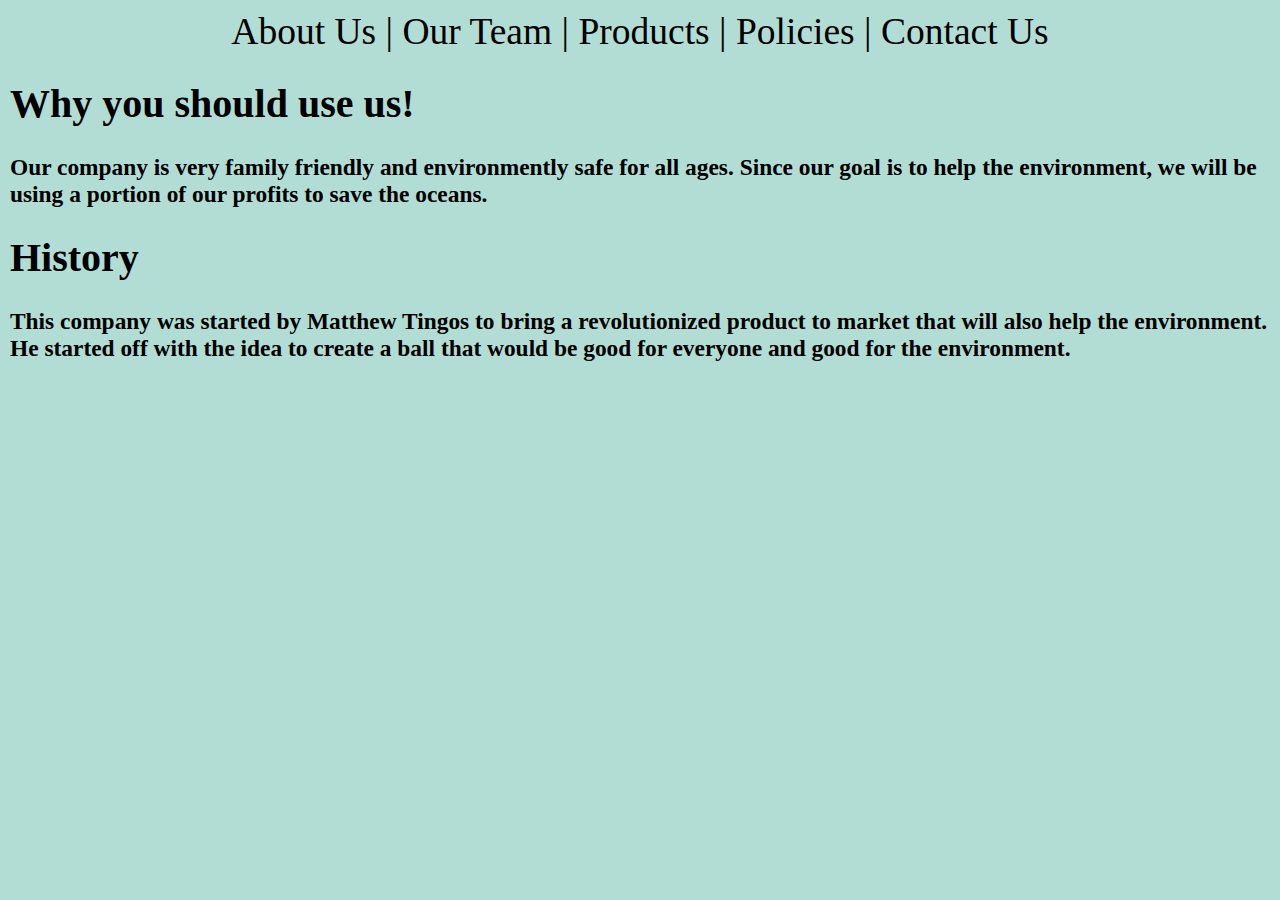
<file: index.html>
<html>
  <head>
    <link rel="stylesheet" href="stylesheet.css">
  </head>
  <body>
    <div id="menu" align="middle">
      <a href="index.html">About Us</a>
      |
      <a href="employees.html">Our Team</a>
      |
      <a href="products.html">Products</a>
      |
      <a href="policies.html">Policies</a>
      |
      <a href="contact_us.html">Contact Us</a>
    </div>
    <h1>Why you should use us!</h1>
    <h3>Our company is very family friendly and environmently safe for all ages. Since our goal is to help the environment, we will be using a portion of our profits to save the oceans.</h3>
    <h1>History</h1>
    <h3>This company was started by Matthew Tingos to bring a revolutionized product to market that will also help the environment. He started off with the idea to create a ball that would be good for everyone and good for the environment.</h3>
  </body>
</html>
</file>
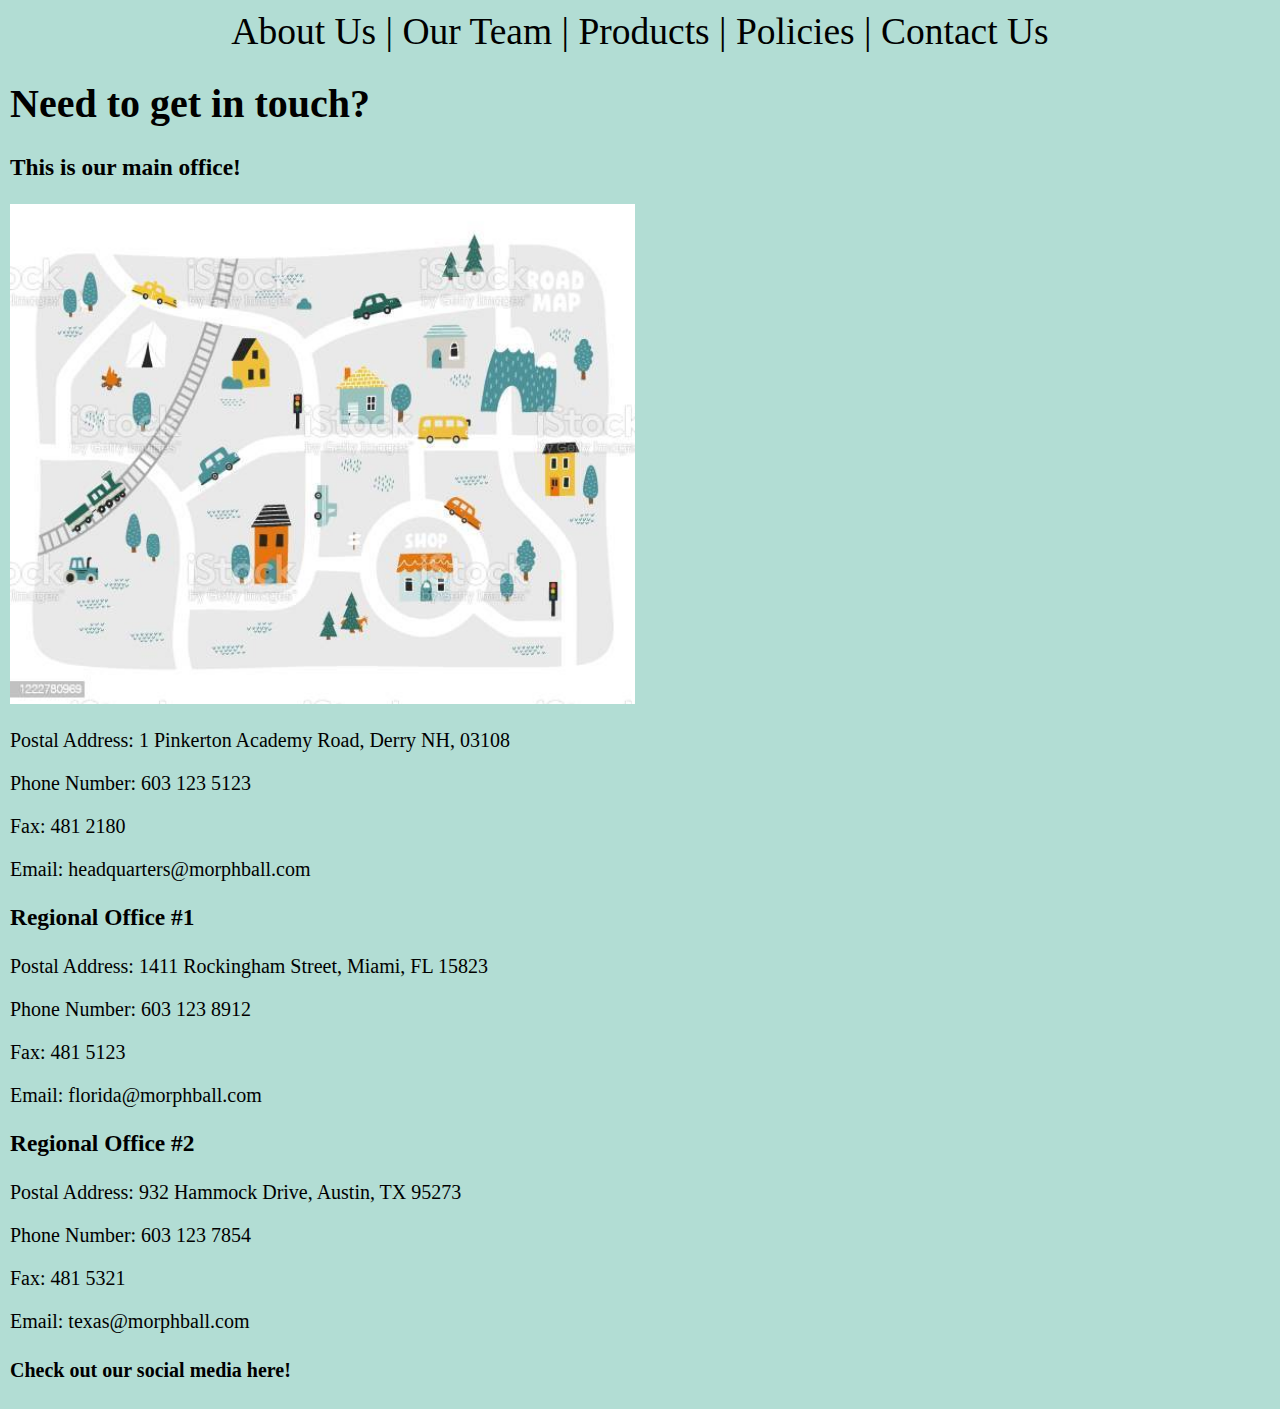
<file: contact_us.html>
<!DOCTYPE html>
<html lang="en">
  <head>
    <link rel="stylesheet" href="stylesheet.css">
    <meta charset="utf-8">
    <title>Contact Us</title>
  </head>
  <body>
    <div id="menu" align="middle">
      <a href="index.html">About Us</a>
      |
      <a href="employees.html">Our Team</a>
      |
      <a href="products.html">Products</a>
      |
      <a href="policies.html">Policies</a>
      |
      <a href="contact_us.html">Contact Us</a>
    </div>
    <h1>Need to get in touch?</h1>
    <h3>
    This is our main office!
    </h3>
    <img src="map.jpg" width="500px" height="400px">
    <p>Postal Address: 1 Pinkerton Academy Road, Derry NH, 03108</p>
    <p>Phone Number: 603 123 5123</p>
    <p>Fax: 481 2180</p>
    <p>Email: headquarters@morphball.com</p>


    <h3>Regional Office #1</h3>
    <p>Postal Address: 1411 Rockingham Street, Miami, FL 15823</p>
    <p>Phone Number: 603 123 8912</p>
    <p>Fax: 481 5123</p>
    <p>Email: florida@morphball.com</p>


    <h3>Regional Office #2</h3>
    <p>Postal Address: 932 Hammock Drive, Austin, TX 95273</p>
    <p>Phone Number: 603 123 7854</p>
    <p>Fax: 481 5321</p>
    <p>Email: texas@morphball.com</p>


    <h4>
      <a href="https://www.instagram.com/matt_tingos/">Check out our social media here!</a>
    </h4>
  </body>
</html>
</file>
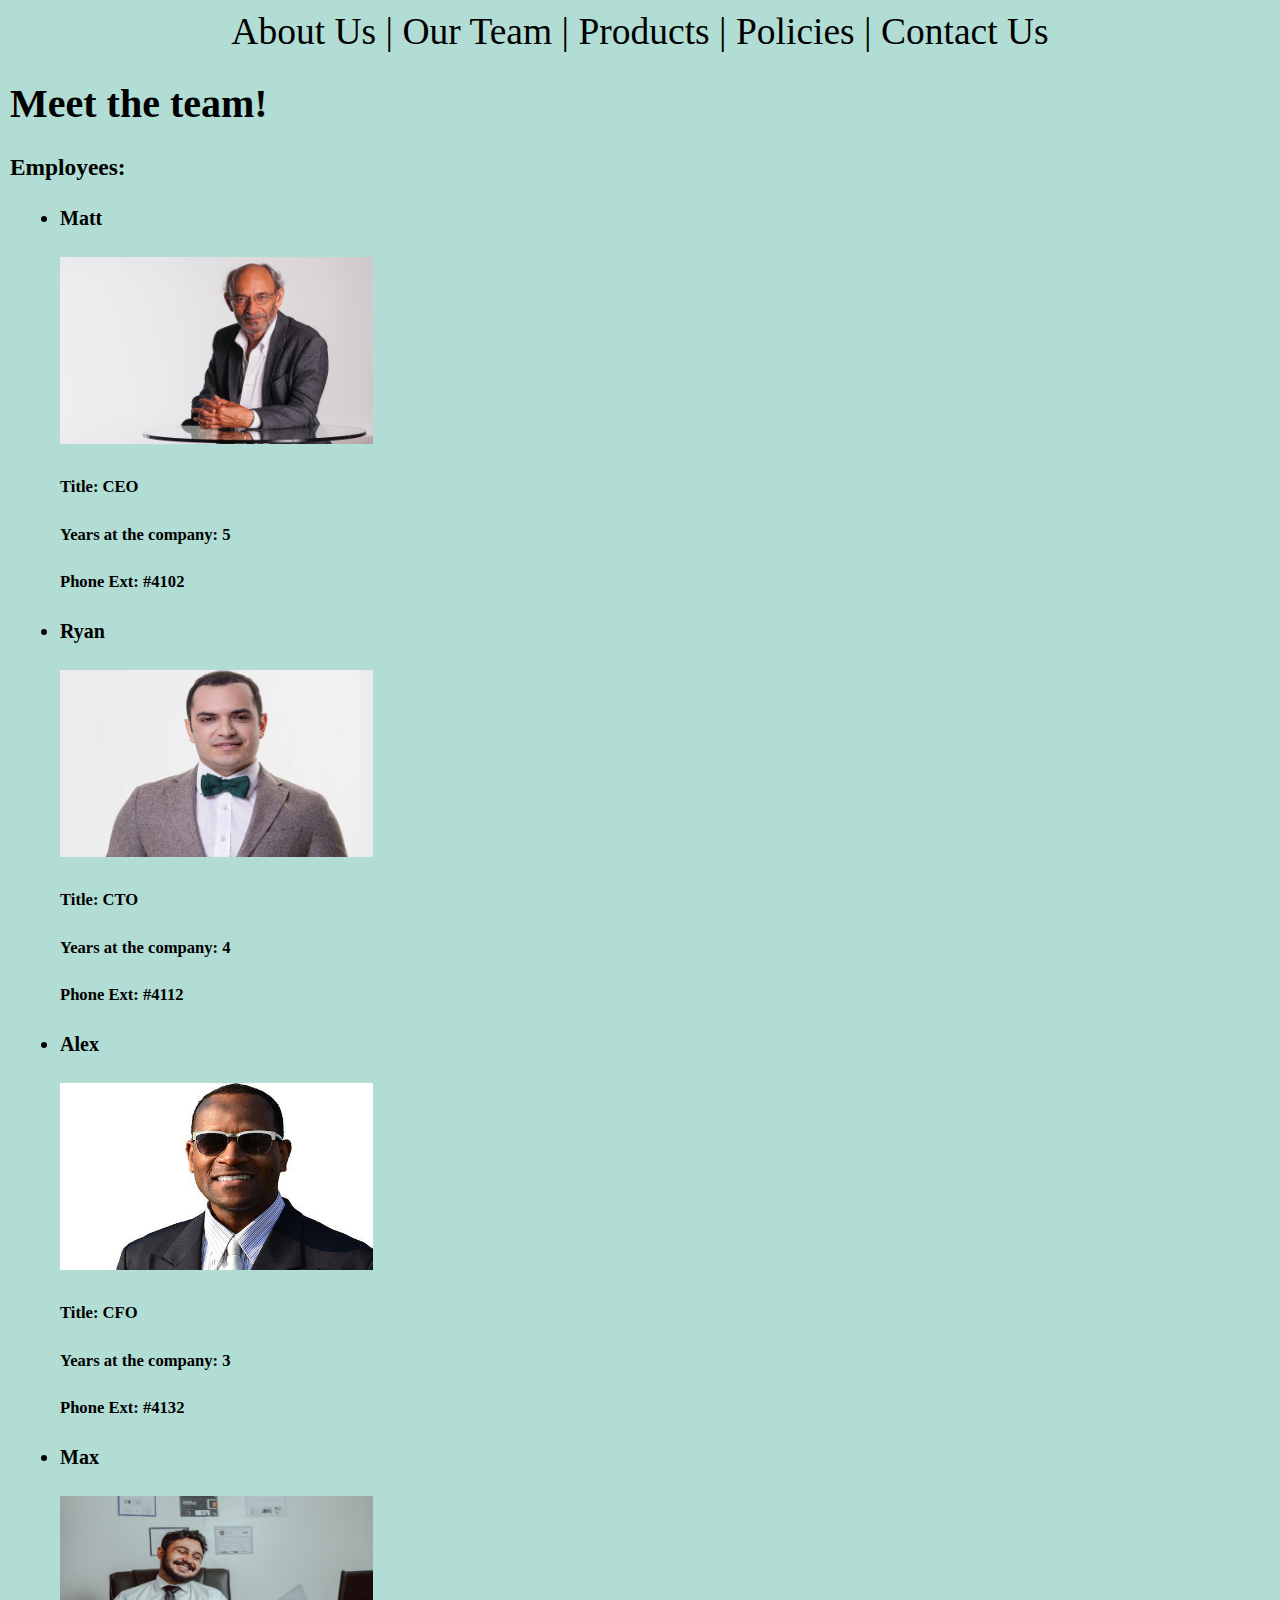
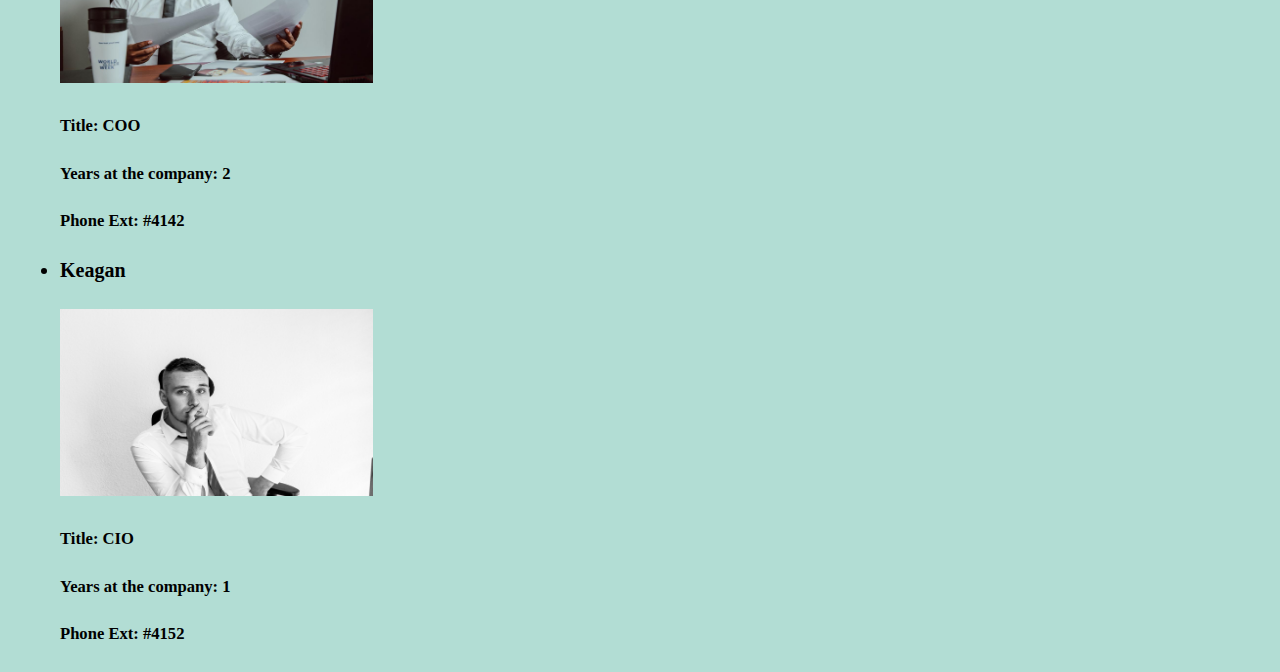
<file: employees.html>
<!DOCTYPE html>
<html lang="en">
  <head>
    <link rel="stylesheet" href="stylesheet.css">
    <meta charset="utf-8">
    <title>Out Team</title>
  </head>
  <body>
    <div id="menu" align="middle">
      <a href="index.html">About Us</a>
      |
      <a href="employees.html">Our Team</a>
      |
      <a href="products.html">Products</a>
      |
      <a href="policies.html">Policies</a>
      |
      <a href="contact_us.html">Contact Us</a>
    </div>
    <h1>Meet the team!</h1>
    <h3>Employees:</h3>
    <ul>
      <li>
        <h4>Matt</h4>
        <img id="profile" src="matt.jpg">
        <h5>Title: CEO</h5>
        <h5>Years at the company: 5</h5>
        <h5>Phone Ext: #4102</h5>
      </li>
      <li>
        <h4>Ryan</h4>
        <img id="profile" src="ryan.jpg">
        <h5>Title: CTO</h5>
        <h5>Years at the company: 4</h5>
        <h5>Phone Ext: #4112</h5>
      </li>
      <li>
        <h4>Alex</h4>
        <img id="profile" src="alex.jpg">
        <h5>Title: CFO</h5>
        <h5>Years at the company: 3</h5>
        <h5>Phone Ext: #4132</h5>
      </li>
      <li>
        <h4>Max</h4>
        <img id="profile" src="max.jpg">
        <h5>Title: COO</h5>
        <h5>Years at the company: 2</h5>
        <h5>Phone Ext: #4142</h5>
      </li>
      <li>
        <h4>Keagan</h4>
        <img id="profile" src="keagan.jpg">
        <h5>Title: CIO</h5>
        <h5>Years at the company: 1</h5>
        <h5>Phone Ext: #4152</h5>
      </li>
    </ul>
  </body>
</html>
</file>
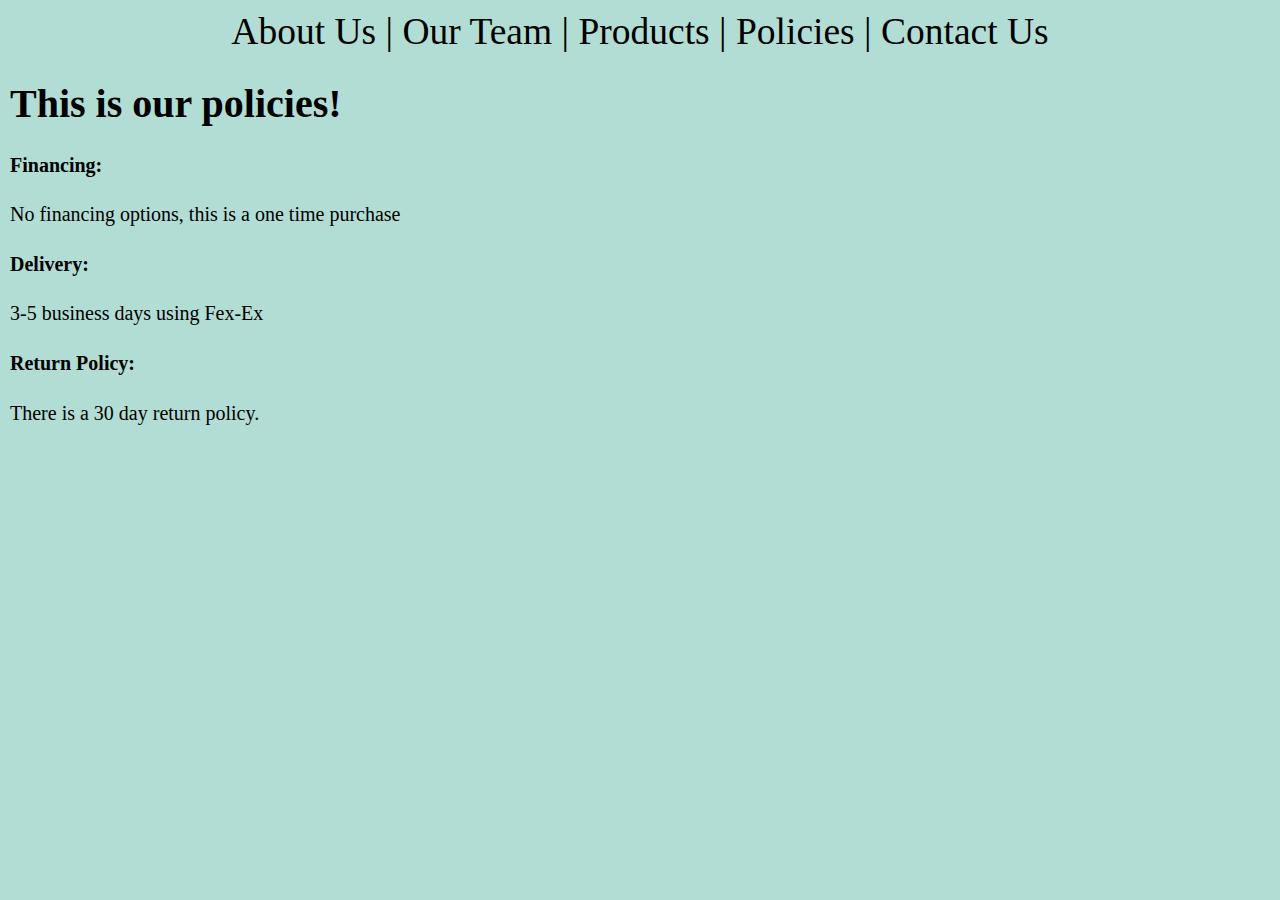
<file: policies.html>
<!DOCTYPE html>
<html lang="en">
  <head>
    <link rel="stylesheet" href="stylesheet.css">
    <meta charset="utf-8">
    <title>Policies</title>
  </head>
  <body>
    <div id="menu" align="middle">
      <a href="index.html">About Us</a>
      |
      <a href="employees.html">Our Team</a>
      |
      <a href="products.html">Products</a>
      |
      <a href="policies.html">Policies</a>
      |
      <a href="contact_us.html">Contact Us</a>
    </div>
    <h1>This is our policies!</h1>
    <h4>Financing:</h4>
    <p>No financing options, this is a one time purchase</p>
    <h4>Delivery:</h4>
    <p>3-5 business days using Fex-Ex</p>
    <h4>Return Policy:</h4>
    <p>There is a 30 day return policy.</p>
  </body>
</html>
</file>
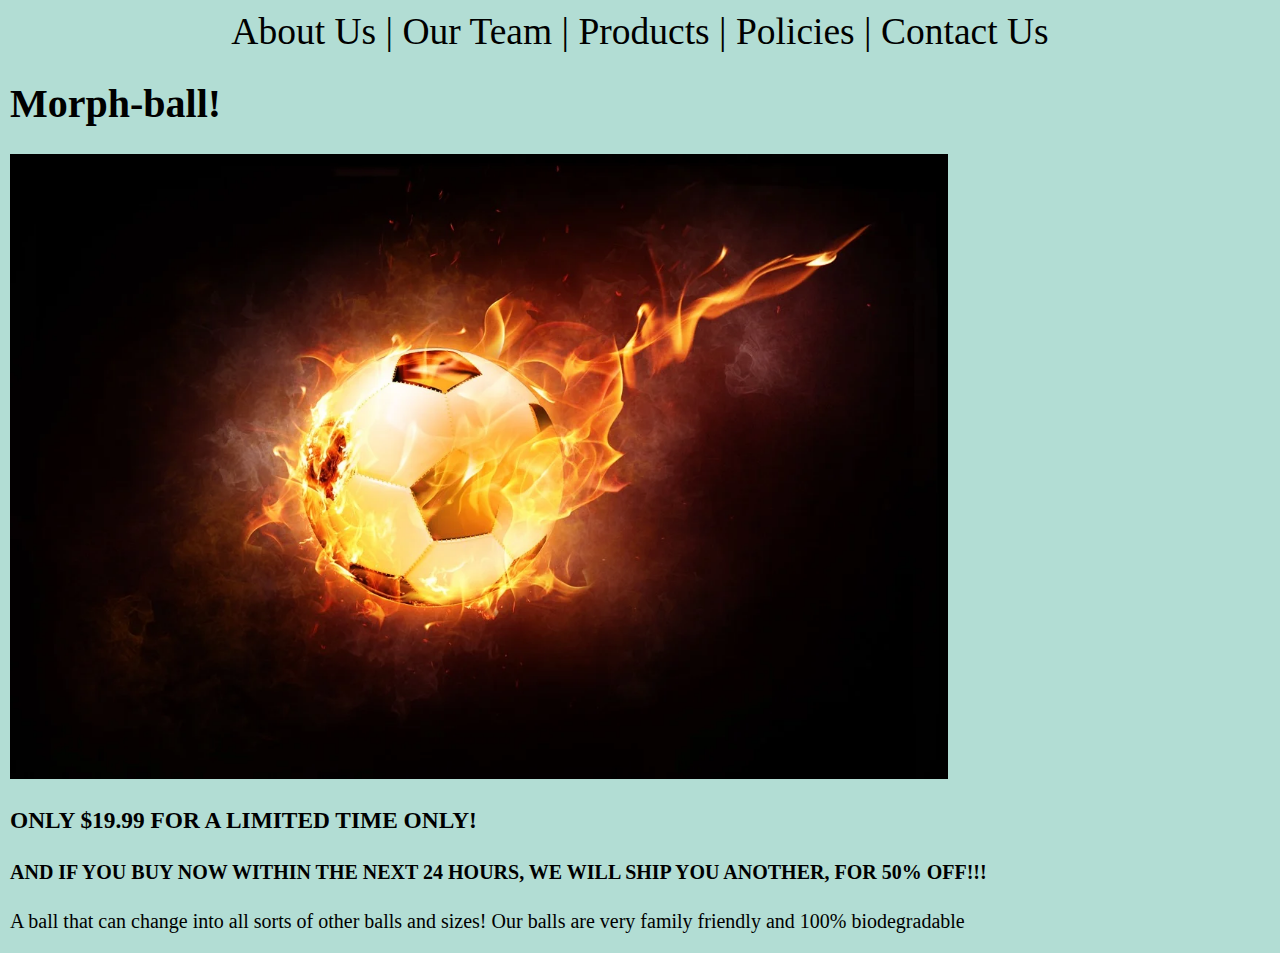
<file: products.html>
<!DOCTYPE html>
<html lang="en">
  <head>
    <link rel="stylesheet" href="stylesheet.css">
    <meta charset="utf-8">
    <title>Products</title>
  </head>
  <body>
    <div id="menu" align="middle">
      <a href="index.html">About Us</a>
      |
      <a href="employees.html">Our Team</a>
      |
      <a href="products.html">Products</a>
      |
      <a href="policies.html">Policies</a>
      |
      <a href="contact_us.html">Contact Us</a>
    </div>
    <h1>Morph-ball!</h1>
    <img id="myImg" src="ball.jpg" width="750px" height="500px">
    <h3>ONLY $19.99 FOR A LIMITED TIME ONLY!</h3>
    <h4>AND IF YOU BUY NOW WITHIN THE NEXT 24 HOURS, WE WILL SHIP YOU ANOTHER, FOR 50% OFF!!!</h4>
    <p>A ball that can change into all sorts of other balls and sizes! Our balls are very family friendly and 100% biodegradable</p>
  </body>
</html>
</file>
<file: stylesheet.css>
html {
  background-color: #b2ddd4;
  zoom: 125%;
}
div {
  font-size: 30px;
}
a {
  all: unset;
  text-decoration: none;
}
#profile {
  width: 250px;
  height: 150px;
}
</file>
